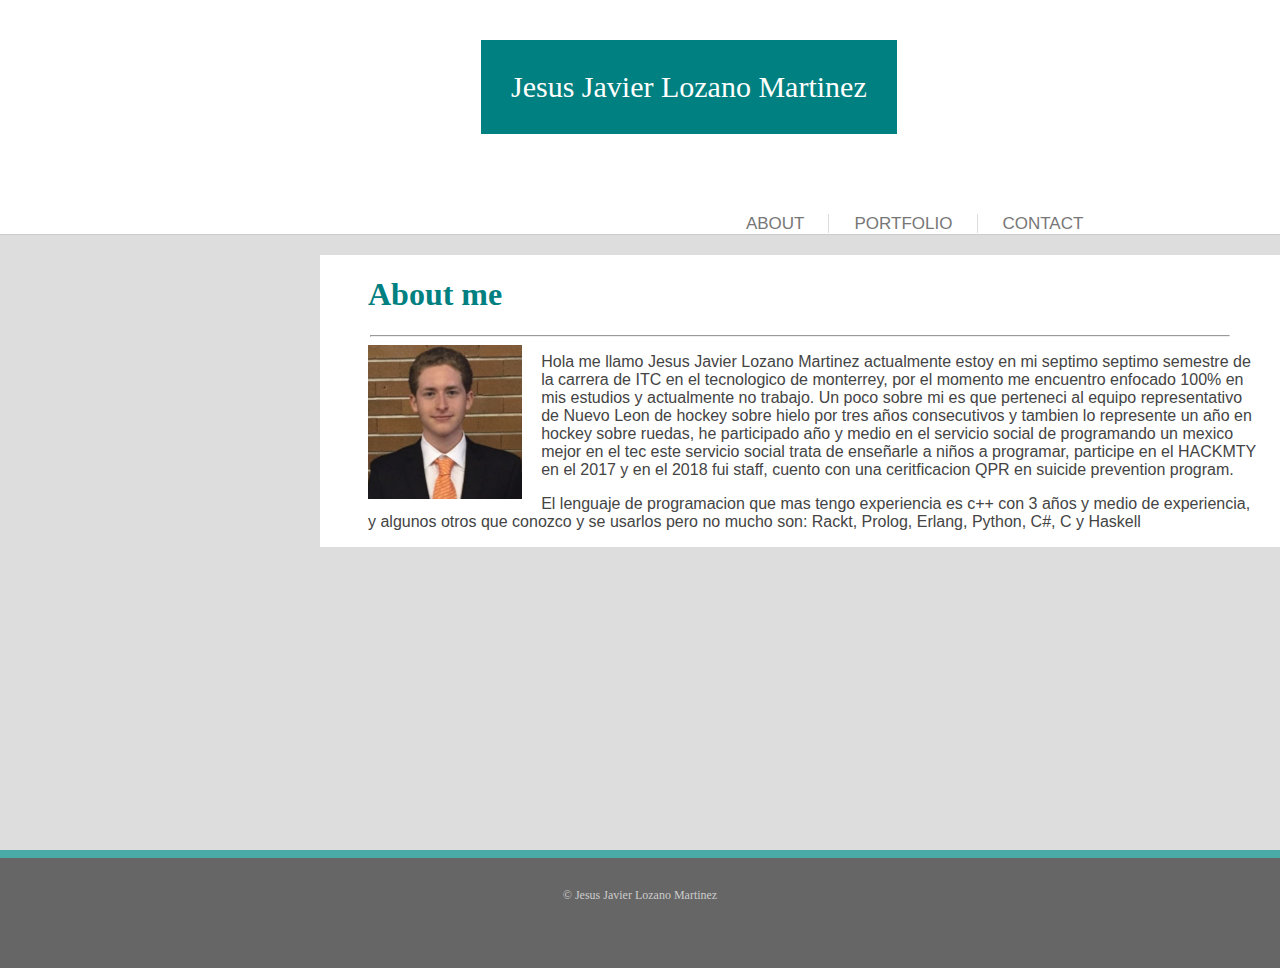
<file: index.html>
<!DOCTYPE html>
<html lang="en">
<head>
    <meta charset="UTF-8">
    <meta name="viewport" content="width=device-width, initial-scale=1.0">
    <title>Basic Portfolio</title>
    <link rel="stylesheet" type="text/css" href="assets/css/style.css">
</head>

<body style="background-color: #dddddd;">
    <div class="wrapper">
        <!-- Header -->
        <header>
            <div class="container">
                <a class="name">Jesus Javier Lozano Martinez</a>
                <nav>
                    <ul>
                        <li><a class="nav" href="index.html">About</a></li>
                        <li><a class="nav middle" href="portfolio.html">Portfolio</a></li>
                        <li><a class="nav" href="contact.html">Contact</a></li>
                    </ul>
                </nav>
            </div>
        </header>
        <!--Main-->
        <main>
            <div>
                <h1>About me</h1>
                <hr>
                <img class="TextWrap" src="assets/images/Mifoto.png" alt="Jesus Lozano" width="154" height="154" class="fotoabout">
                <p>Hola me llamo Jesus Javier Lozano Martinez actualmente estoy en mi septimo septimo semestre de la carrera de ITC en el tecnologico de monterrey, por el momento me encuentro enfocado 100% en mis estudios y actualmente no trabajo. Un poco sobre mi es que perteneci al equipo representativo de Nuevo Leon de hockey sobre hielo por tres años consecutivos y tambien lo represente un año en hockey sobre ruedas, he participado año y medio en el servicio social de programando un mexico mejor en el tec este servicio social trata de enseñarle a niños a programar, participe en el HACKMTY en el 2017 y en el 2018 fui staff, cuento con una ceritficacion QPR en suicide prevention program.</p>
                <p>El lenguaje de programacion que mas tengo experiencia es c++ con 3 años y medio de experiencia, y algunos otros que conozco y se usarlos pero no mucho son: Rackt, Prolog, Erlang, Python, C#, C y Haskell</p>

            </div>
        </main>
        <div class="push"></div>
    </div>
    <!--Footer-->
    <footer>
        © Jesus Javier Lozano Martinez
    </footer>
    
</body>
</html>
</file>
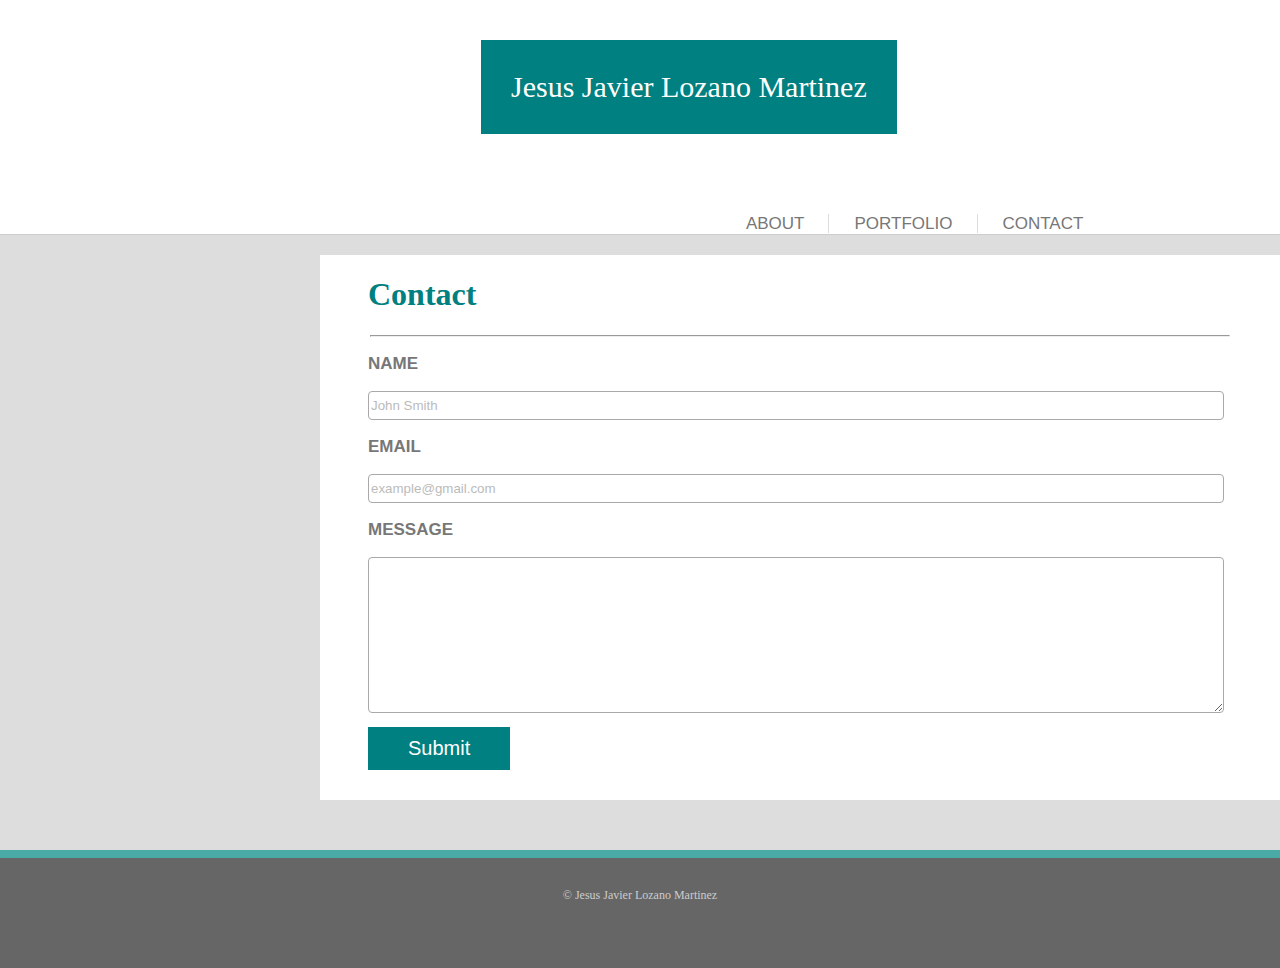
<file: contact.html>
<!DOCTYPE html>
<html lang="en">
<head>
    <meta charset="UTF-8">
    <meta name="viewport" content="width=device-width, initial-scale=1.0">
    <title>Contact</title>
    <link rel="stylesheet" type="text/css" href="assets/css/style.css">
</head>
<body style="background-color: #dddddd;">
    <div class="wrapper">
        <!-- Header -->
        <header>
            <div class="container">
                <a class="name">Jesus Javier Lozano Martinez</a>
                <nav>
                    <ul>
                        <li><a class="nav" href="index.html">About</a></li>
                        <li><a class="nav middle" href="portfolio.html">Portfolio</a></li>
                        <li><a class="nav" href="contact.html">Contact</a></li>
                    </ul>
                </nav>
            </div>
        </header>
        <!--Main-->
        <main>
            <h1>Contact</h1>
            <hr>
            <h3>Name</h3>
            <input type="text" placeholder="John Smith">
            <h3>Email</h3>
            <input type="text" placeholder="example@gmail.com">
            <h3>Message</h3>
            <textarea name="comments" id="" cols="30" rows="10"></textarea>
            <button>Submit</button>
        </main>
        <div class="push"></div>
    </div>
    <!--Footer-->
    <footer>
        © Jesus Javier Lozano Martinez
    </footer>
    
</body>
</html>
</file>
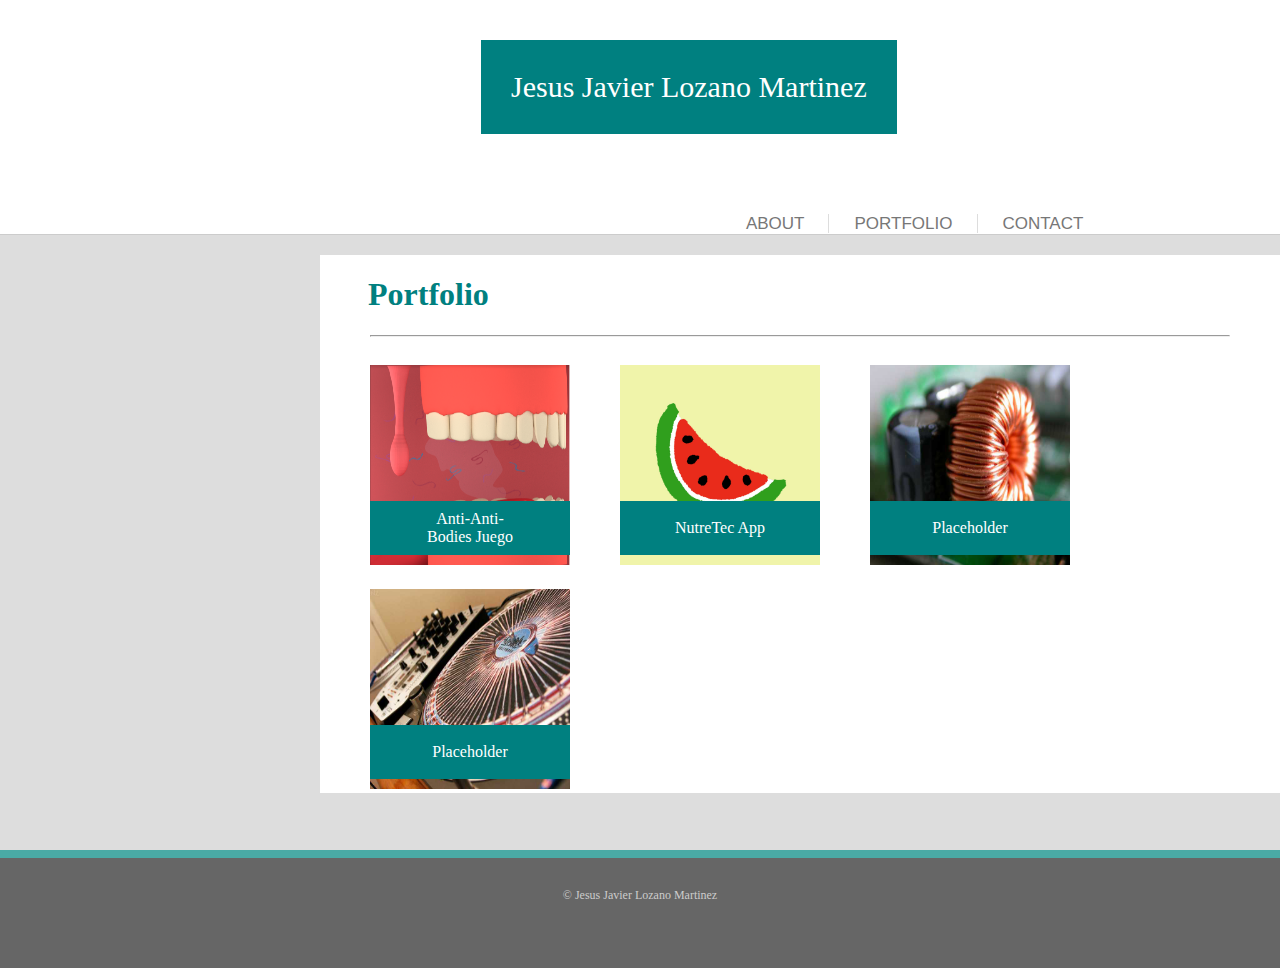
<file: portfolio.html>
<!DOCTYPE html>
<html lang="en">
<head>
    <meta charset="UTF-8">
    <meta name="viewport" content="width=device-width, initial-scale=1.0">
    <title>Portfolio</title>
    <link rel="stylesheet" type="text/css" href="assets/css/style.css">
</head>
<body style="background-color: #dddddd;">
    <div class="wrapper">
        <!-- Header -->
        <header>
            <div class="container">
                <a class="name">Jesus Javier Lozano Martinez</a>
                <nav>
                    <ul>
                        <li><a class="nav" href="index.html">About</a></li>
                        <li><a class="nav middle" href="portfolio.html">Portfolio</a></li>
                        <li><a class="nav" href="contact.html">Contact</a></li>
                    </ul>
                </nav>
            </div>
        </header>
        <!--Main-->
        <main>
            <h1>Portfolio</h3>
            <hr>
            <div class="imagen">
                <img src="assets/images/anti.PNG" alt="#" height="200px" width="200px">
                <div class="centered square"></div>
                <div class="centered"> <span>Anti-Anti-Bodies Juego</span></div>
            </div>
            <div class="imagen">
                <img src="assets/images/Nutre.jpg" alt="#" height="200px" width="200px">
                <div class="centered square"></div>
                <div class="centered">NutreTec App</div>
            </div>
            <div class="imagen">
                <img src="assets/images/Place1.jpg" alt="#" height="200px" width="200px">
                <div class="centered square"></div>
                <div class="centered">Placeholder</div>
            </div>
            <div class="imagen">
                <img src="assets/images/Place2.jpg" alt="#" height="200px" width="200px">
                <div class="centered square"></div>
                <div class="centered">Placeholder</div>
            </div>
        </main>
        <div class="push"></div>
    </div>
    <!--Footer-->
    <footer>
        © Jesus Javier Lozano Martinez
    </footer>
    
</body>
</html>
</file>
<file: assets/css/style.css>
.name{
    float: left;
    background-color: teal;
    color: white;
    font-family: georgia;
    font-size: 30px;
    margin-top: 40px;
    margin-left: 110px;
    padding: 30px;
    margin-right: 100px;
}
nav{
    float: right;
}
.container{
    width: 55.65%;
    margin: 0 371px;
}
header{
    background: white;
    border-bottom: solid 1px #cccccc;
    width: 100%;
}
header::after{
    content: '';
    display: table;
    clear: both;
}
nav ul{
    margin: 0;
    padding: 0;
    list-style: none;
}
nav li{
    display: inline-block;
    margin-left: 20px;
    padding-top: 80px;

    position: relative;
}

nav a{
    color: #777777;
    text-decoration: none;
    text-transform: uppercase;
    font-size: 17px;
    font-family: Arial, Helvetica, sans-serif;
}
nav a:hover{
    color: teal;
}
nav a::before{
    content: '';
    display: block;
    height: 5px;
    width: 100%;
    background-color: teal;

    position: absolute;
    top: 0;
    width: 0%;
}
nav a:hover::before{
    width: 100%;
    top: 70px;
}
.middle{
    border-right: 1px solid #dddddd;
    border-left: 1px solid #dddddd;
    padding-left: 25px;
    padding-right: 25px;
}
main{
    width: 960px;
    background-color: #ffffff;
    position: absolute;
    left: 25%;
    margin-top: 20px;
}
h1{
    color: teal;
    margin-left: 5%;
}
h3{
    color: #777777;
    text-decoration: none;
    text-transform: uppercase;
    font-size: 17px;
    font-family: Arial, Helvetica, sans-serif;
    margin-left: 5%;
}
input{
    margin-left: 5%;
    width: 850px;
    margin-top: 0;
    border-radius: 4px;
    border: 1px solid #aaa8a8;
    height: 25px;
}
input::placeholder{
    color: #777777;
    text-decoration: none;
    opacity: 50%;
}
textarea{
    margin-left: 5%;
    width: 850px;
    border-radius: 4px;
    border: 1px solid #aaa8a8;
}
.imagen{
    float: left;
    position: relative;
    text-align: center;
    color: white;
    margin-left: 50px;
    margin-top: 20px;
}
.centered {
    font-family: Georgia;
    position: absolute;
    top: 80%;
    left: 50%;
    transform: translate(-50%, -50%);

}
.square{
    background-color: teal;
    padding: 12% 60% 15% 40%;
}
hr{
    width: 89.4%;
}
button{
    background-color: teal;
    color: white;
    border: transparent;
    margin-left: 5%;
    padding: 10px 40px 10px 40px;
    font-size: 20px;
    margin-top: 10px;
    margin-bottom: 30px;

}
.TextWrap{
    float: left;
    margin-left: 5%;
    margin-bottom: 1%;
    margin-right: 2%;
}
p{
    margin-left: 5%;
    margin-right: 2%;
    font-family: Arial, Helvetica, sans-serif;
    color: #444444;
}
html, body{
    height: 100%;
    margin: 0;
}
footer {
    padding: 30px 0;
    clear: both;
    font-size: 12px;
    color: #ffffff;
    color: #cccccc;
    text-align: center;
    background: #666666;
    border-top: 8px solid #4aaaa5;
    height: 50px;
}
.wrapper{
    min-height: 100%;
    margin-bottom: -50px;
}
.footer, .push{
    height: 20px;
}
</file>
